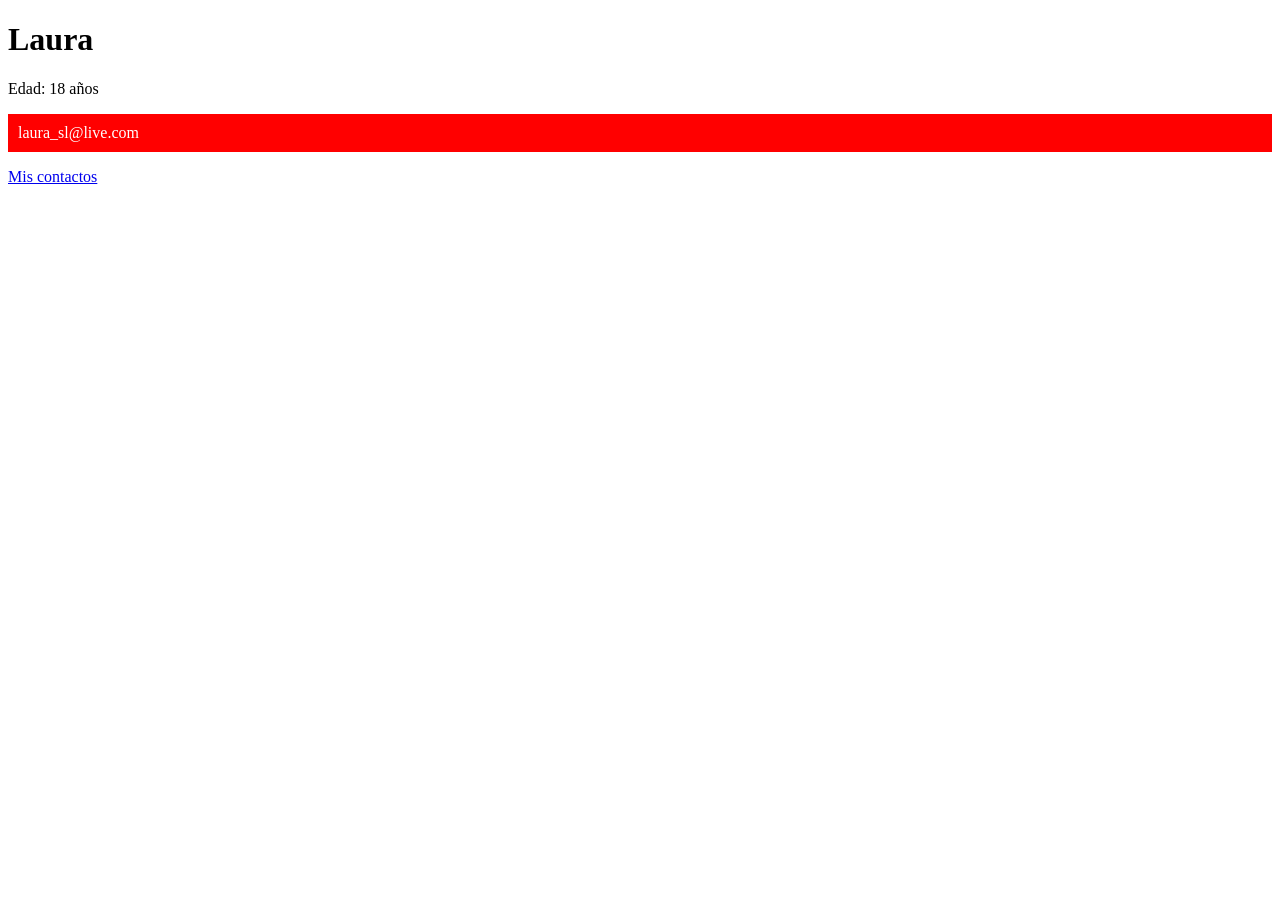
<file: index.html>
<!DOCTYPE html>
<html lang="en">
<head>
    <meta charset="UTF-8">
    <meta name="viewport" content="width=device-width, initial-scale=1.0">
    <title>Document</title>
    <link rel="stylesheet" href="./css/style.css">
</head>
<body>
    <h1>Laura</h1>
    <p>Edad: 18 años</p>
    <p class="rojo">laura_sl@live.com
    </p>
    <a href="./contacto.html">Mis contactos</a>
    
</body>
</html>
</file>
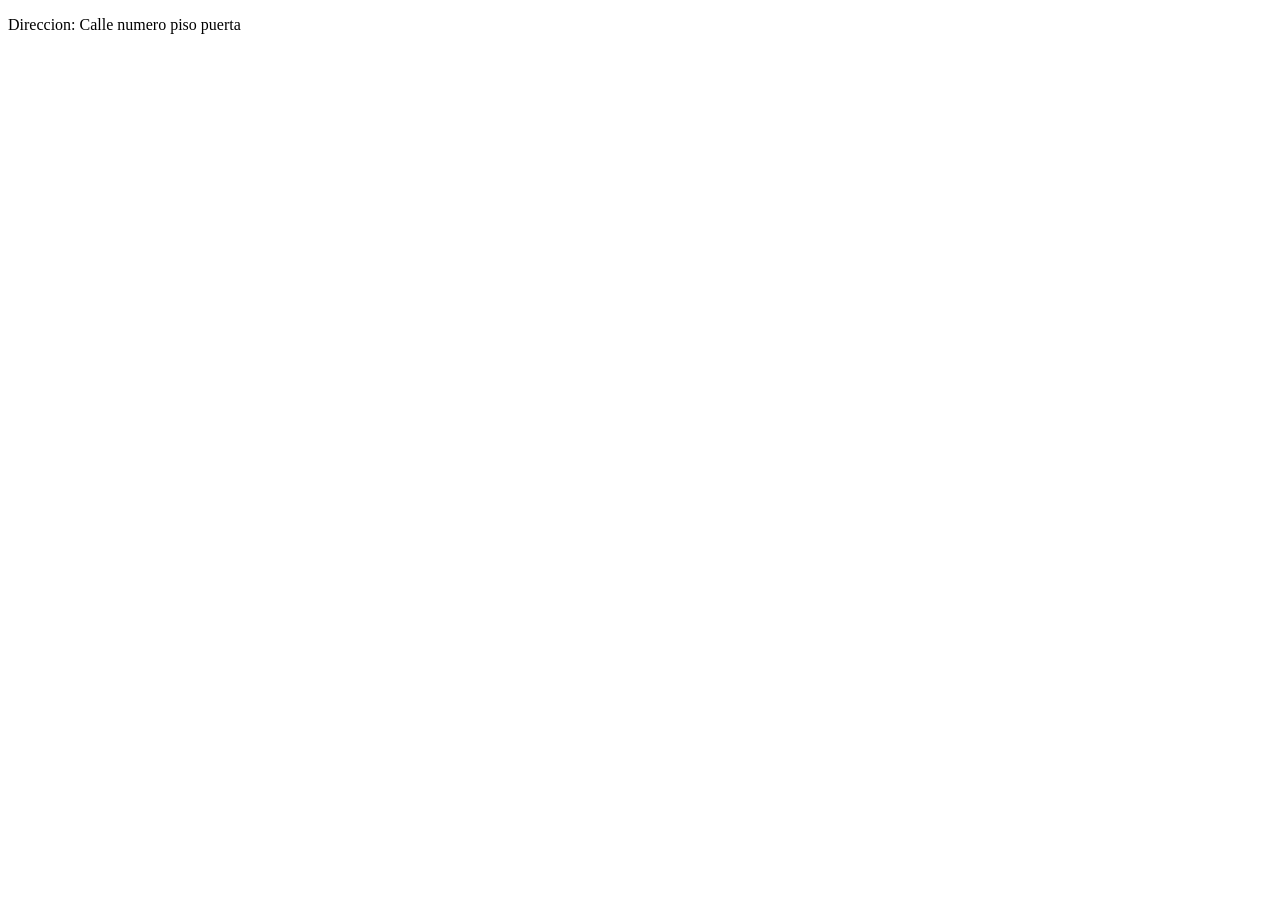
<file: contacto.html>
<!DOCTYPE html>
<html lang="en">
<head>
    <meta charset="UTF-8">
    <meta name="viewport" content="width=device-width, initial-scale=1.0">
    <title>Contacto</title>
</head>
<body>
    <p>Direccion: Calle numero piso puerta</p>
</body>
</html>
</file>
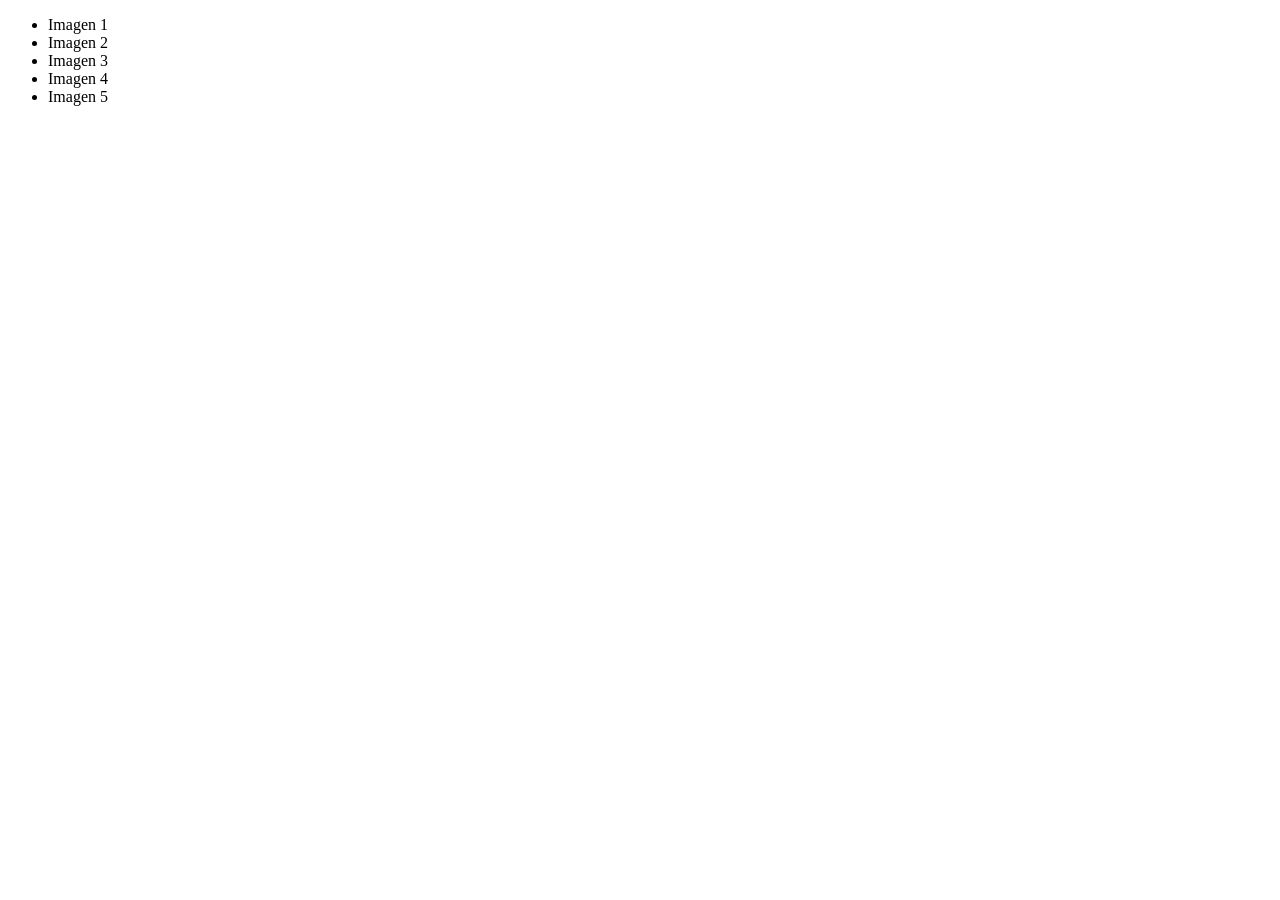
<file: galeria.html>
<!DOCTYPE html>
<html lang="en">
<head>
    <meta charset="UTF-8">
    <meta name="viewport" content="width=device-width, initial-scale=1.0">
    <title>Galeria</title>
</head>
<body>
    <ul>
        <li>Imagen 1</li>
        <li>Imagen 2</li>
        <li>Imagen 3</li>
        <li>Imagen 4</li>
        <li>Imagen 5</li>
    </ul>
</body>
</html>
</file>
<file: css/style.css>
.rojo{background-color: red;
padding: 10px;
color: white;}
</file>
